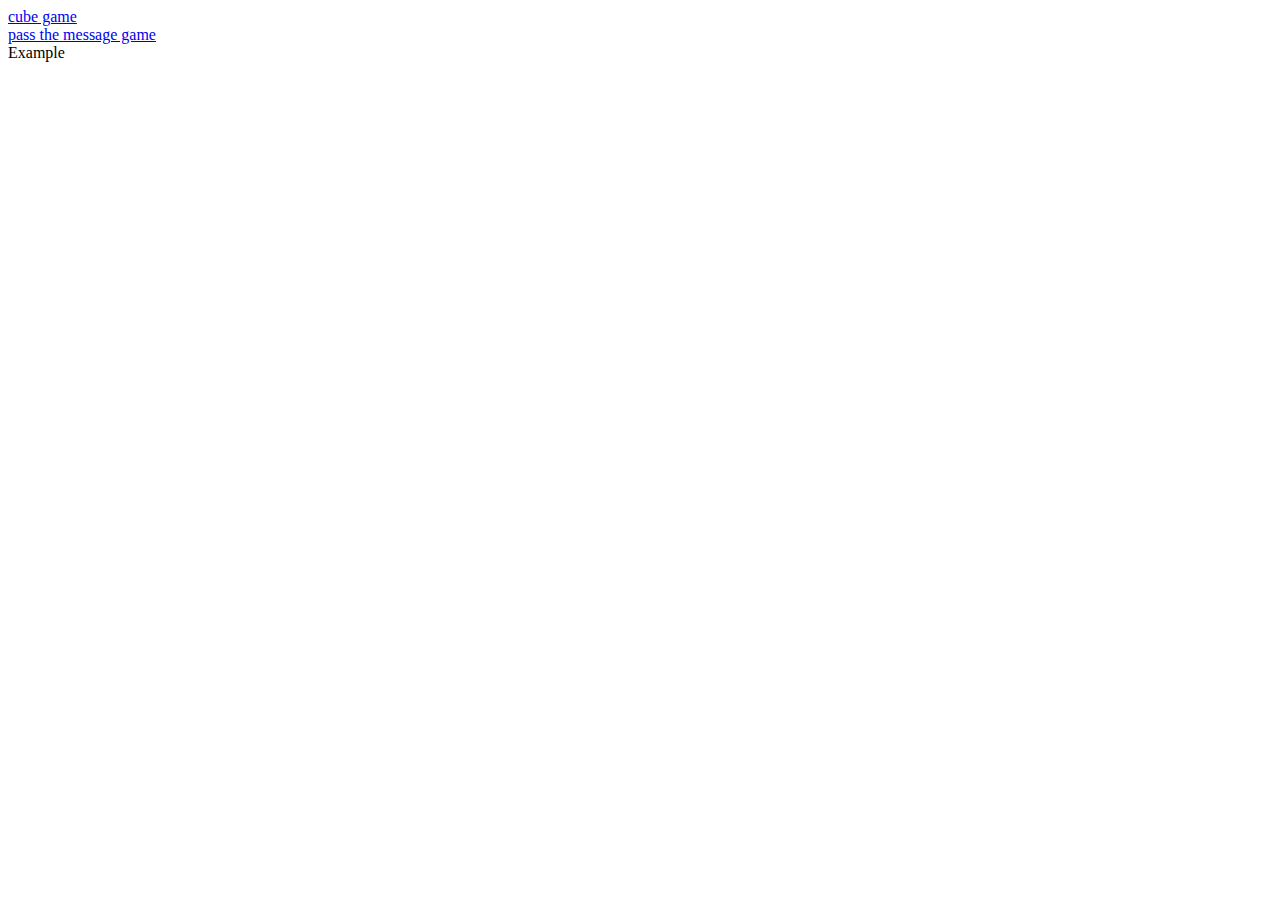
<file: index.html>
<!DOCTYPE html>
 <html lang=en>
    <head>
        <title>Database</title>
        <meta charset="utf-8">
         <meta name="viewport" content="width=device-width, initial-scale=1">
         <link rel="stylesheet" href="homepage.css">
     
   
        
    </head>
    <body>

        <a href="cubegame.html"> cube game </a> <br>
        
        <a href="passthemessage.html">pass the message game</a>

        <div class="cssanimation leFadeOutLeft sequence"> Example </div>




    </body>
</html>
</file>
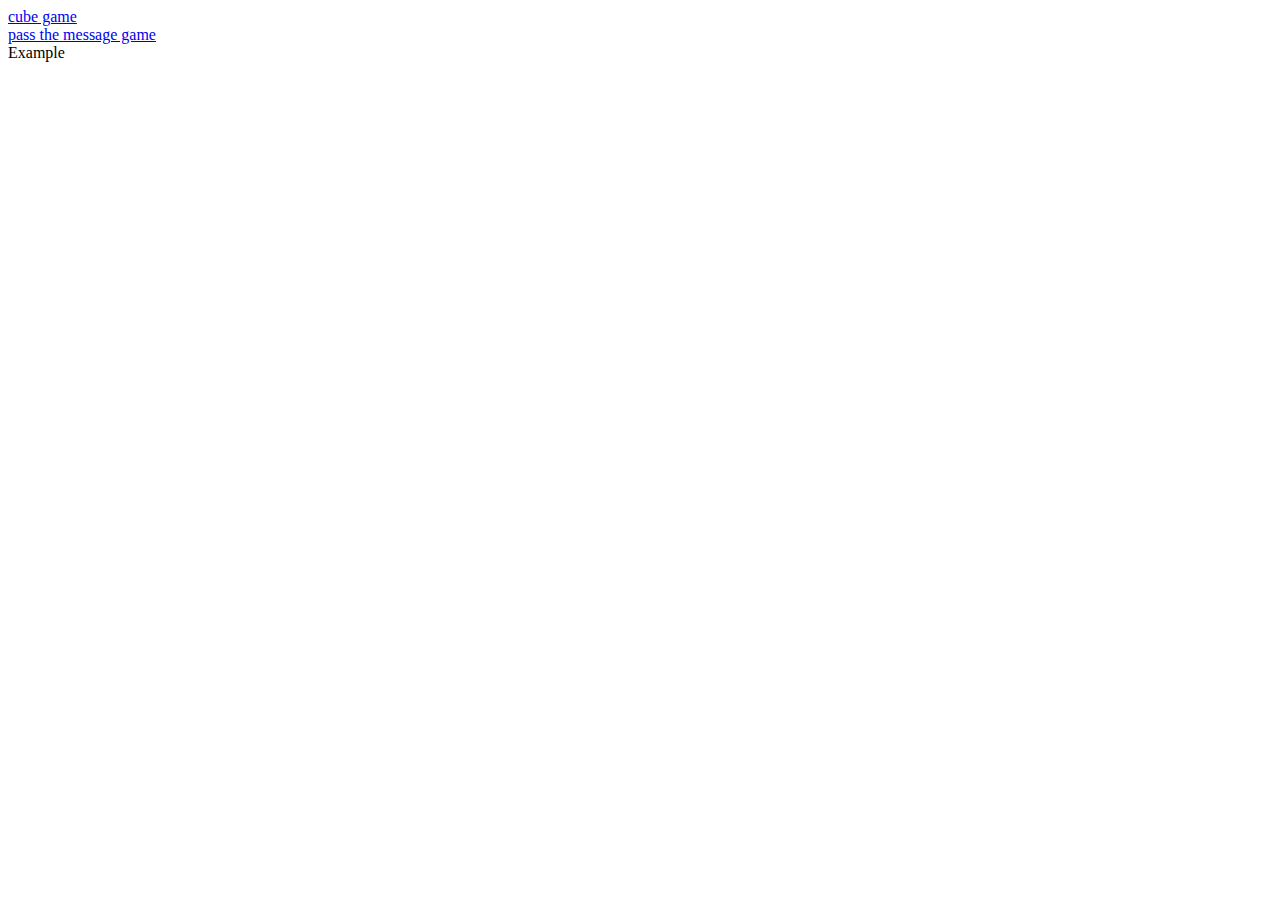
<file: homepage.html>
<!DOCTYPE html>
 <html lang=en>
    <head>
        <title>Database</title>
        <meta charset="utf-8">
         <meta name="viewport" content="width=device-width, initial-scale=1">
         <link rel="stylesheet" href="homepage.css">
     
   
        
    </head>
    <body>

        <a href="cubegame.html"> cube game </a> <br>
        
        <a href="passthemessage.html">pass the message game</a>

        <div class="cssanimation leFadeOutLeft sequence"> Example </div>




    </body>
</html>
</file>
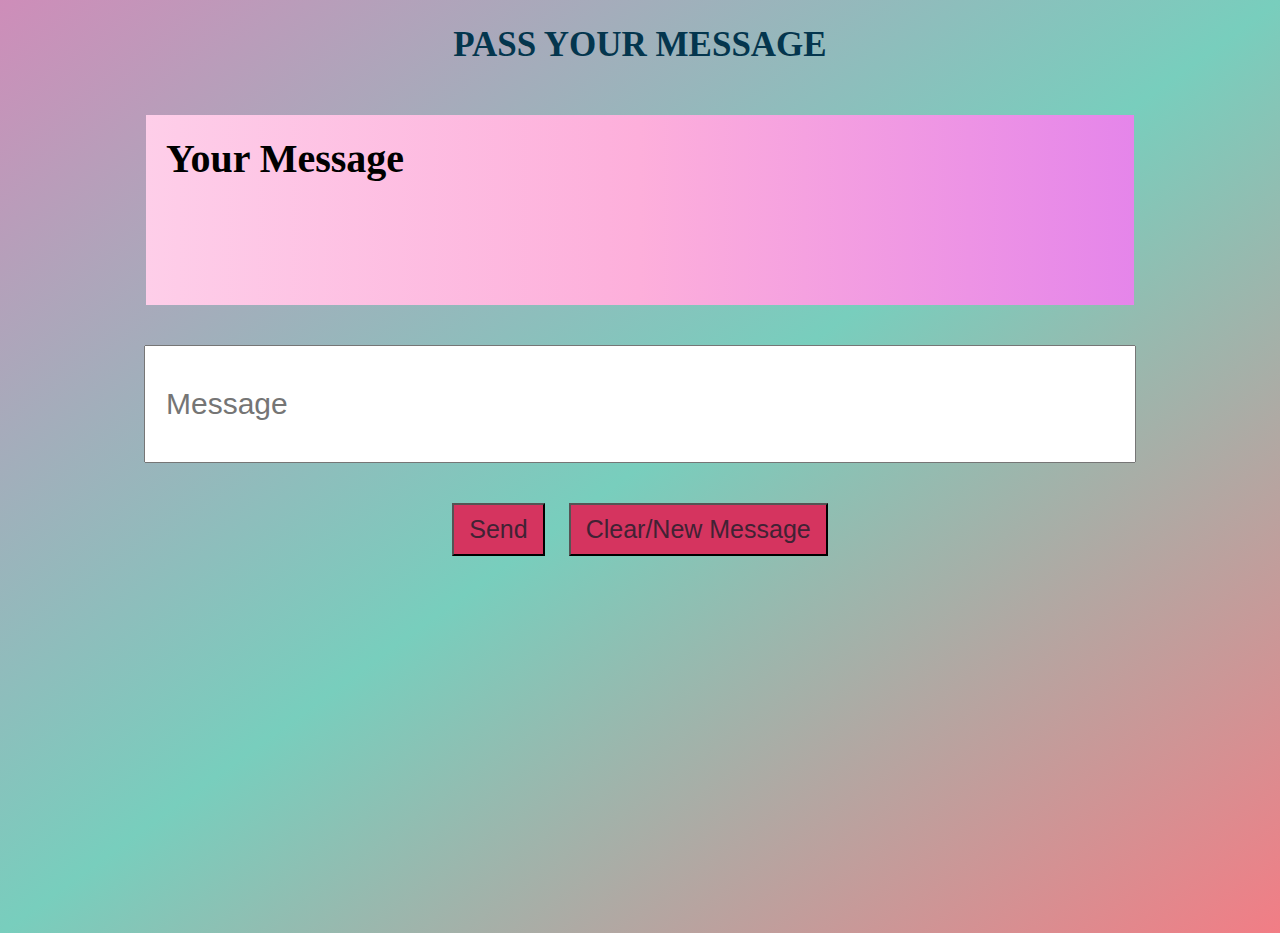
<file: passthemessage.html>
<!DOCTYPE html>
<html lang="en">

<head>
    <meta charset="utf-8">
    <meta name="viewport" content="width=device-width", initial-scale=1.0>
    <title>Pass The Message</title>
    <link rel="stylesheet" href="passthemessage.css">
</head>
<body>

    <h1 class="banner">Pass Your Message</h1>
    <h1 class="message">Your Message</h1>
    <input type="text" id="text" placeholder="Message">
    <button type="submit" id="send" class="btn">Send</button>
    <button type="submit" id="clear" class="btn">Clear/New Message</button>
    

    <script src="https://ajax.googleapis.com/ajax/libs/jquery/3.2.1/jquery.min.js"></script>
    <script src="passthemessage.js"></script>
</body>

</html>
</file>
<file: homepage.css>
.leFadeOutLeft span { animation-name: leFadeOutLeft }
@keyframes leFadeOutLeft {
    from { opacity: 1 }
    to {
        opacity: 0;
        transform: translateX(-60px);
    }
}
</file>
<file: passthemessage.css>
body {
  background-image: linear-gradient(to bottom right, #CE8DB9, #78CEBD, #F27D85);
  min-height: 100vh;
  text-align: center;
}

.banner {
  font-size: 35px;
  text-transform: uppercase;
  color: #04364E;
  margin: 25px 0 50px 0;
}

.message {
  font-size: 40px;
  text-align: left;
  text-transform: capitalize;
  background-image: linear-gradient(to right, #FECEE9, #FDAFDB, #E585EA);
  width: 75%;
  height: 150px;
  padding: 20px 20px;
  margin: 20px auto 40px auto;
}

#text {
  font-size: 30px;
  padding: 40px 20px;
  width: 75%;
  margin: 0 auto;
  display: block;
}

.btn {
  margin: 40px 10px;
  padding: 10px 15px;
  font-size: 25px;
  color: #412234;
  background-color: #D5345F;
}

.btn:hover {
  color: #412234;
  background-color: #D5345F;
}
</file>
